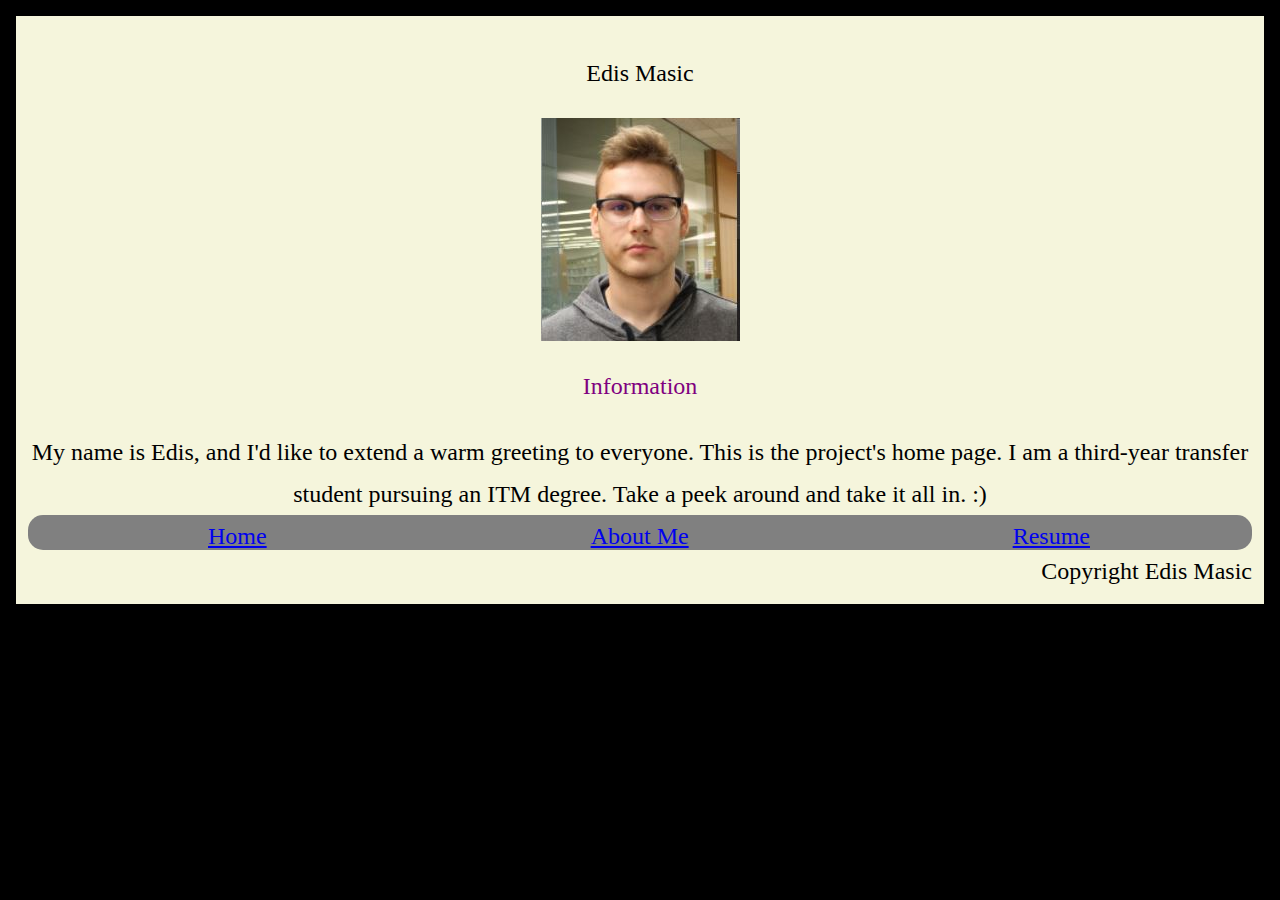
<file: index.html>
<!DOCTYPE html>
<html lang="en">
<head>
    <meta charset="UTF-8">
    <meta http-equiv="X-UA-Compatible" content="IE=edge">
    <meta name="viewport" content="width=device-width, initial-scale=1.0">
    <link rel="stylesheet" media="screen" href="assets/screen.css" />
    <title>Home:Edis Masic</title> 
   </head>
   <body>
        
    <H1>
        Edis Masic 
    </H1>
    <figure>
        <img src="assets/Me.JPG" alt="Image of me!">
    </figure>
  
<main id="content"> </main>
<article id="info">
<h2>Information</h2>
    <p>
        My name is Edis, and I'd like to extend a warm greeting to everyone. This is the project's home page. I am a third-year transfer student pursuing an ITM degree. Take a peek around and take it all in. :)
    </p>

</article>



    <nav id="navigation">
        <a href="index.html">Home</a>
        <a href="About/index.html" > About Me</a>
        <a href="myresume/index.html">Resume</a>
      </nav>
      



   
    <footer>
        Copyright Edis Masic 
    </footer>
</body>
</html>
</file>
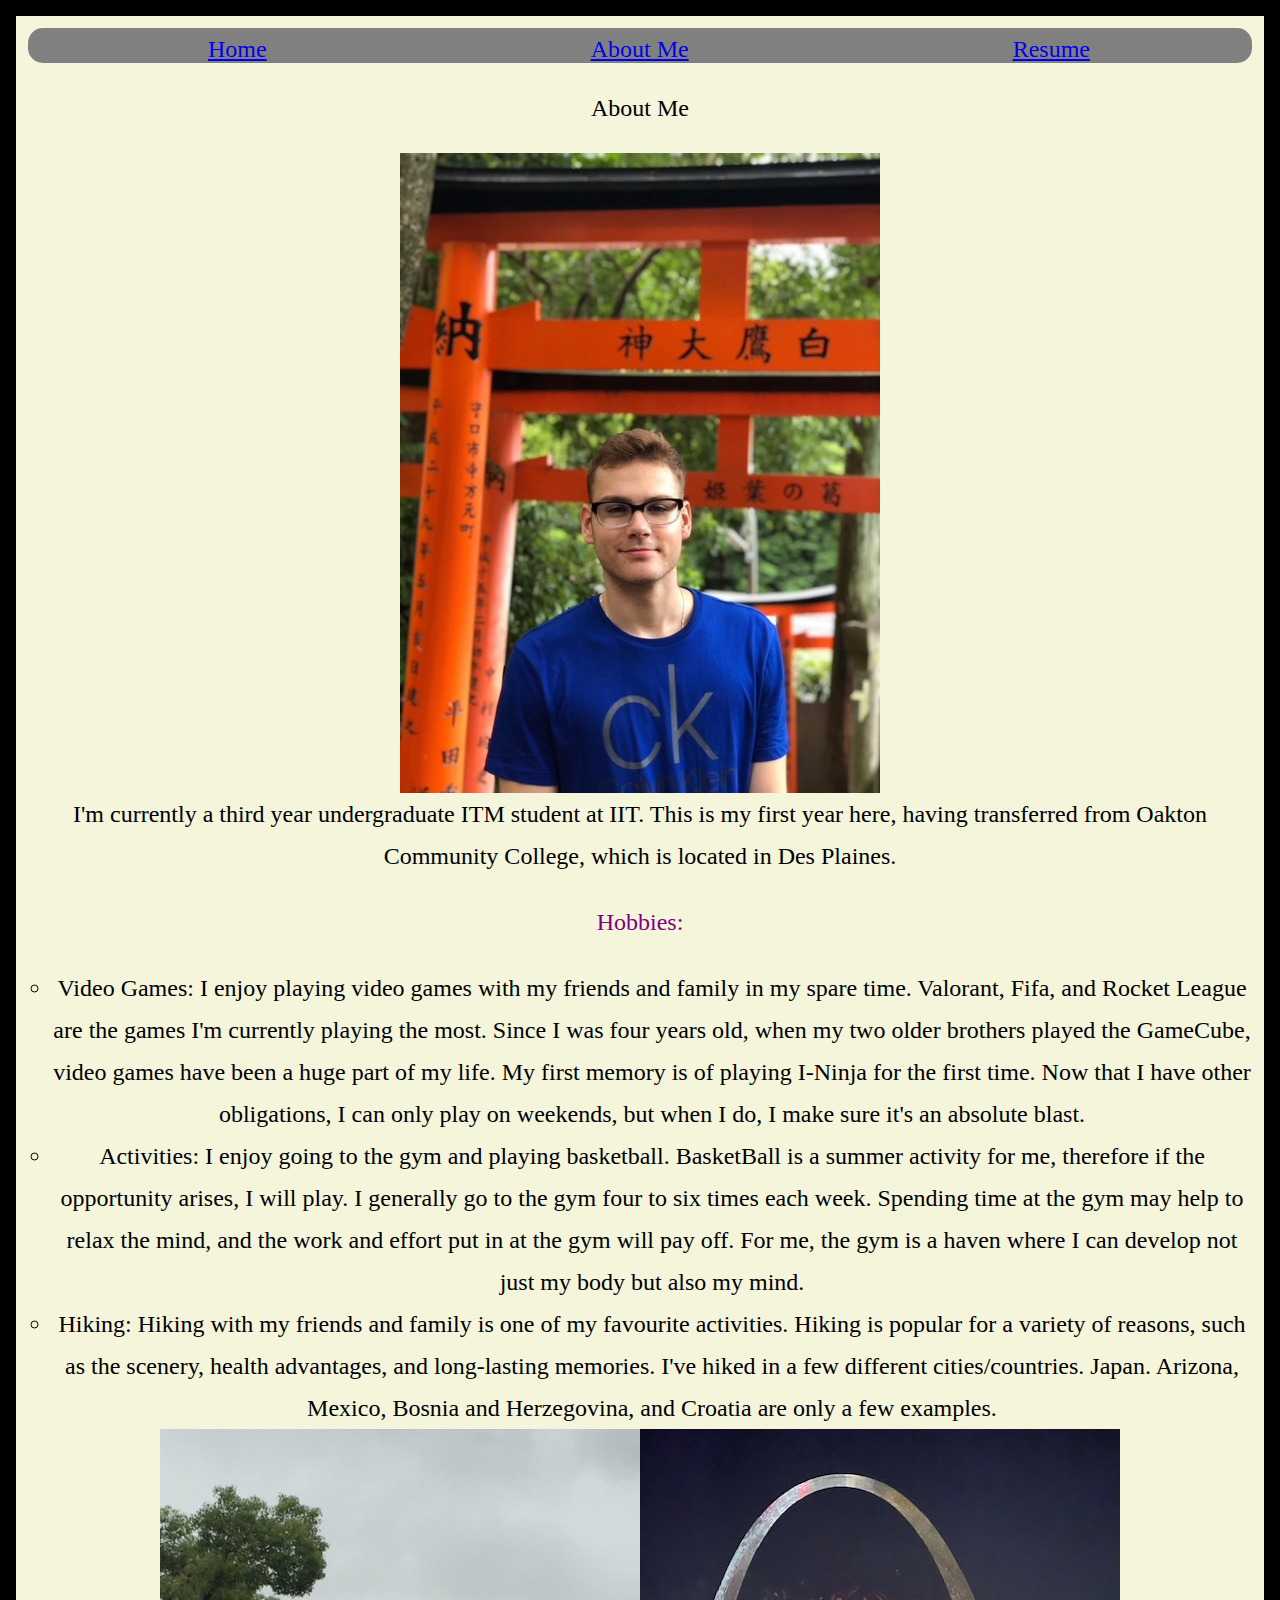
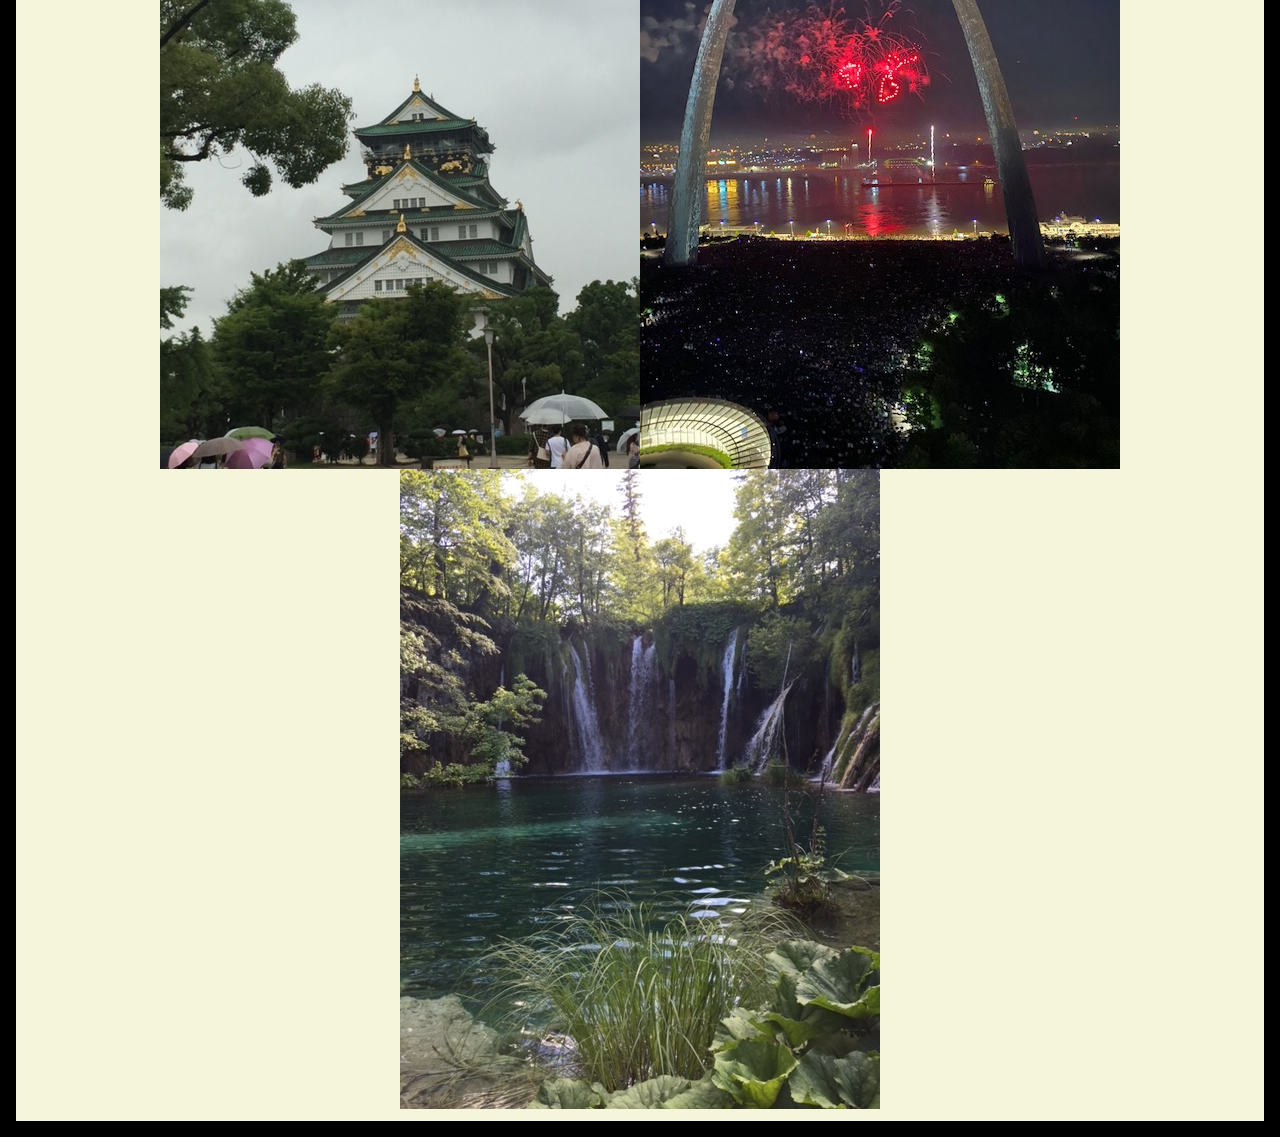
<file: About/index.html>
<!DOCTYPE html>
<html lang="en">
<head>
    <meta charset="UTF-8">
    <meta http-equiv="X-UA-Compatible" content="IE=edge">
    <meta name="viewport" content="width=device-width, initial-scale=1.0">
    <link rel="stylesheet" media="screen" href="../assets/screen.css" />

    <title>About Me:Edis Masic</title>
</head>
<body>
    <nav id="navigation">
        <a href="../index.html">Home</a>
        <a href="../About/index.html" > About Me</a>
        <a href="../myresume/index.html">Resume</a>
      </nav>
<header> 
    <h1>
        About Me
    </h1>
    <figure>
        <img src="../assets/me2.JPG" alt="Image of me!">
    </figure>
    </header>
    <p>
        I'm currently a third year undergraduate ITM student at IIT. 
        This is my first year here, having transferred from Oakton Community College, which is located in Des Plaines.
     </p>


    <h2>Hobbies:</h2>
    <ul>

   <li>
       Video Games:
       I enjoy playing video games with my friends and family in my spare time. Valorant, Fifa, and Rocket League are the games I'm currently playing the most.
       Since I was four years old, when my two older brothers played the GameCube, video games have been a huge part of my life. 
       My first memory is of playing I-Ninja for the first time. Now that I have other obligations, I can only play on weekends, but when I do, I make sure it's an absolute blast. 
</li>

   <li>
      Activities:  
      I enjoy going to the gym and playing basketball. BasketBall is a summer activity for me, therefore if the opportunity arises, I will play.
      I generally go to the gym four to six times each week. Spending time at the gym may help to relax the mind, and the work and effort put in at the gym will pay off. For me, the gym is a haven where I can develop not just my body but also my mind.
      </li>

   <li>Hiking: 
    Hiking with my friends and family is one of my favourite activities. Hiking is popular for a variety of reasons, such as the scenery, health advantages, and long-lasting memories.
    I've hiked in a few different cities/countries. Japan. Arizona, Mexico, Bosnia and Herzegovina, and Croatia are only a few examples. 
</li>
   </ul>   
   <figure>
    <img src="../assets/jap.JPG" alt="Image of me!">
    <img src="../assets/stl.jpg" alt="Image of me!">
    <img src="../assets/bosna.JPG" alt="Image of me!">
    </figure>
    
    </body>

</html>
</file>
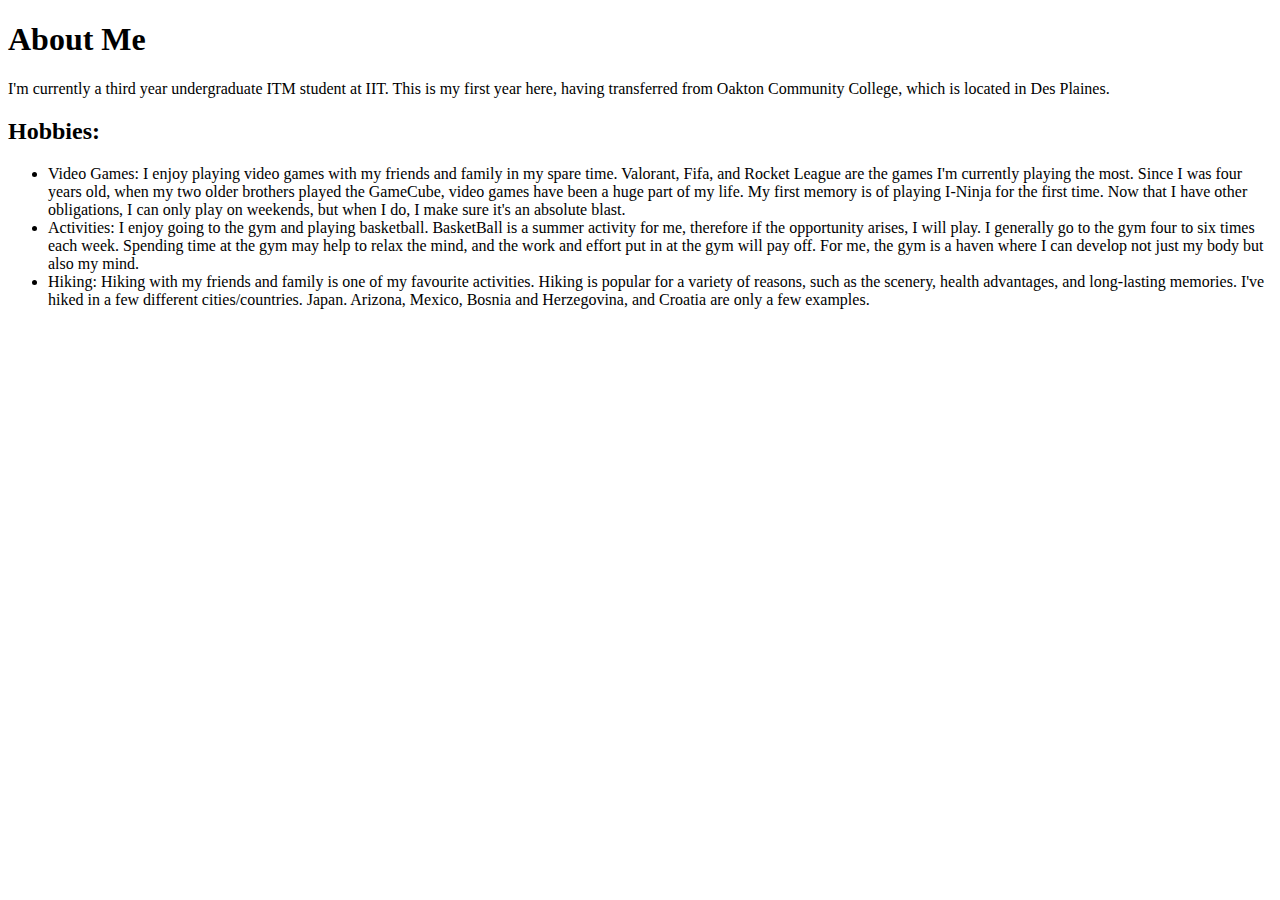
<file: AboutMe/index.html>
<!DOCTYPE html>
<html lang="en">
<head>
    <meta charset="UTF-8">
    <meta http-equiv="X-UA-Compatible" content="IE=edge">
    <meta name="viewport" content="width=device-width, initial-scale=1.0">
    <title>About Me:Edis Masic</title>
</head>
<body>
<header> 
    <h1>
        About Me
    </h1>
    </header>
    <p>
        I'm currently a third year undergraduate ITM student at IIT. 
        This is my first year here, having transferred from Oakton Community College, which is located in Des Plaines.
     </p>


    <h2>
        Hobbies:
        
    </h2>
    <ul>

   <li>
       Video Games:
       I enjoy playing video games with my friends and family in my spare time. Valorant, Fifa, and Rocket League are the games I'm currently playing the most.
       Since I was four years old, when my two older brothers played the GameCube, video games have been a huge part of my life. 
       My first memory is of playing I-Ninja for the first time. Now that I have other obligations, I can only play on weekends, but when I do, I make sure it's an absolute blast. 

   </li>
   <li>
      Activities:  
      I enjoy going to the gym and playing basketball. BasketBall is a summer activity for me, therefore if the opportunity arises, I will play.
      I generally go to the gym four to six times each week. Spending time at the gym may help to relax the mind, and the work and effort put in at the gym will pay off. For me, the gym is a haven where I can develop not just my body but also my mind.
      
   </li>
   <li>Hiking: 
    Hiking with my friends and family is one of my favourite activities. Hiking is popular for a variety of reasons, such as the scenery, health advantages, and long-lasting memories.
    I've hiked in a few different cities/countries. Japan. Arizona, Mexico, Bosnia and Herzegovina, and Croatia are only a few examples. 

   </li>
   </ul>     
    </body>

</html>
</file>
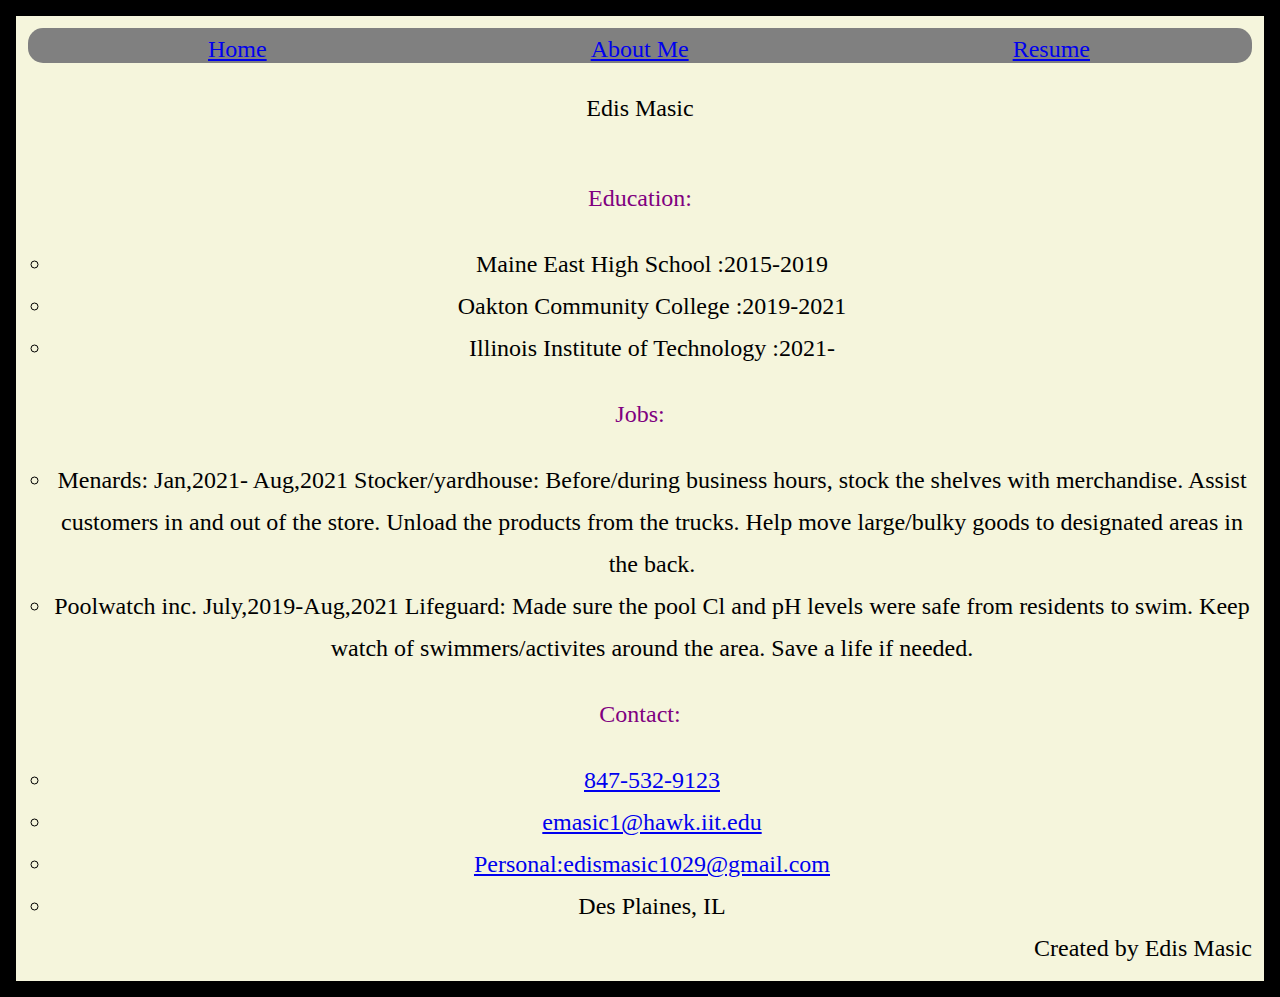
<file: myresume/index.html>
<!DOCTYPE html>
<html lang="en">
<head>
    <meta charset="UTF-8">
    <meta http-equiv="X-UA-Compatible" content="IE=edge">
    <meta name="viewport" content="width=device-width, initial-scale=1.0">
    <link rel="stylesheet" media="screen" href="../assets/screen.css" />
    <title>Resume:Edis Masic</title> 
   </head>
   <body>
    <nav id="navigation">
        <a href="../index.html">Home</a>
        <a href="..//About/index.html" > About Me</a>
        <a href="..//myresume/index.html">Resume</a>
      </nav> 
    <header id="header"></header> 
    <main id="content"></main>
 <article id="resume">
    <h1>Edis Masic</h1>
</article>       
    <h2>Education:</h2>
   
         <ul> 
     <li>
        Maine East High School :2015-2019
     </li>
        <li>
            Oakton Community College :2019-2021
        </li>
      <li>
        Illinois Institute of Technology :2021-
      </li>
    </ul>

    <h3>Jobs:</h3>
        <ul>
       <li>
            Menards: Jan,2021- Aug,2021
            Stocker/yardhouse: Before/during business hours, stock the shelves with merchandise. Assist customers in and out of the store. Unload the products from the trucks. Help move large/bulky goods to designated areas in the back. 
       </li>
        <li>
            Poolwatch inc. July,2019-Aug,2021
            Lifeguard: Made sure the pool Cl and pH levels were safe from residents to swim. Keep watch of swimmers/activites around the area. Save a life if needed. 
        </li>
    </ul>       
    <h4>Contact:</h4>
    <ul>
    <li> 
        <a class="p-tel" href="tel:1+847-532-9123">847-532-9123</a>
    </li>
    <li>
        <a href="mailto:emasic1@hawk.itt.edu">
            emasic1@hawk.iit.edu
        </a>
    </li>
    <li>
        <a href="mailto:edismasic1029@gmail.com">
            Personal:edismasic1029@gmail.com
        </a>
    </li>
<li>
    <b class="p-locality">Des Plaines</b>,
    <b class="p-region">IL</b>
</li>
 </ul>
 <footer>Created by Edis Masic</footer>
</body>
</html>
</file>
<file: assets/screen.css>
/* http://meyerweb.com/eric/tools/css/reset/
  v2.0 | 20110126
  License: none (public domain)
*/
/* stylelint-disable*/
a,abbr,acronym,address,applet,article,aside,audio,b,big,blockquote,body,canvas,caption,center,cite,code,dd,del,details,dfn,div,dl,dt,em,embed,fieldset,figcaption,figure,footer,form,h1,h2,h3,h4,h5,h6,header,hgroup,html,i,iframe,img,ins,kbd,label,legend,li,mark,menu,nav,object,ol,output,p,pre,q,ruby,s,samp,section,small,span,strike,strong,sub,summary,sup,table,tbody,td,tfoot,th,thead,time,tr,tt,u,ul,var,video{margin:0;padding:0;border:0;font:inherit;vertical-align:baseline}article,aside,details,figcaption,figure,footer,header,hgroup,main,menu,nav,section{display:block}html{line-height:1}body{line-height:inherit}ol,ul{list-style:none}blockquote,q{quotes:none}blockquote:after,blockquote:before,q:after,q:before{content:'';content:none}table{border-collapse:collapse;border-spacing:0}
/* stylelint-enable */

/* Begin site styles below */


html {
  font-size: 1.5em; /* 24/16px= 1.5 em*/
  line-height: 1.1666666667em; /* 28/24px= 1.1666666667 em*/
  font-family: Georgia, 'Times New Roman', Times, serif;
  padding: 0.6666666667em; /* 16/24px= 0.6666666667 em*/
  background-color: black;
}


body {
  padding: 0.5em; /* 12/24px= 0.5 em*/
  margin: 0;
  line-height: 1.75;
  text-align: center;
  background-color: beige;
  color: black;
} 
figure {
  display: flex;
  flex-wrap: wrap;
  flex-direction: row;
  justify-content: center;
  align-items: center;
  align-content: center
}
h1{
   text-align: center; 
   color: black;
   background-color: beige;
   padding: 1em;
   margin:auto ;
}

h2 {
    text-align: center;
    margin: auto;
    background-color: beige;
    color: purple;
    padding: 1em;
  }

  h3 {
    text-align: center;
    margin: auto;
    background-color: beige;
    color: purple;
    padding: 1em;
  }

  h4 {
    text-align: center;
    margin: auto;
    background-color: beige;
    color: purple;
    padding: 1em;
  }

  nav {
    background: grey;
    text-align: center;
    height: 35px;
    padding-left: 18px;
    border-radius: 15px;
    display: block;
  }
  nav {
    margin: 0 auto;
    list-style: none
  }

footer{
  text-align: end;
}

ul{
  margin-left: 1em;
  list-style-type: circle;
}

  
@media screen and (min-width: 360px) {
  figure{
    flex-wrap: wrap;
    flex-direction: column;
    justify-content: center;
    align-items: center;
    align-content: center
  }

  nav {
    display: flex;
    flex-wrap: wrap;
    flex-direction: row;
    flex-direction: column;
    align-items: center;
  }
}

@media screen and (min-width: 480px) {
  figure {
    flex-direction: row;
    align-items: center;
    justify-content: center;
  }
}
</file>
